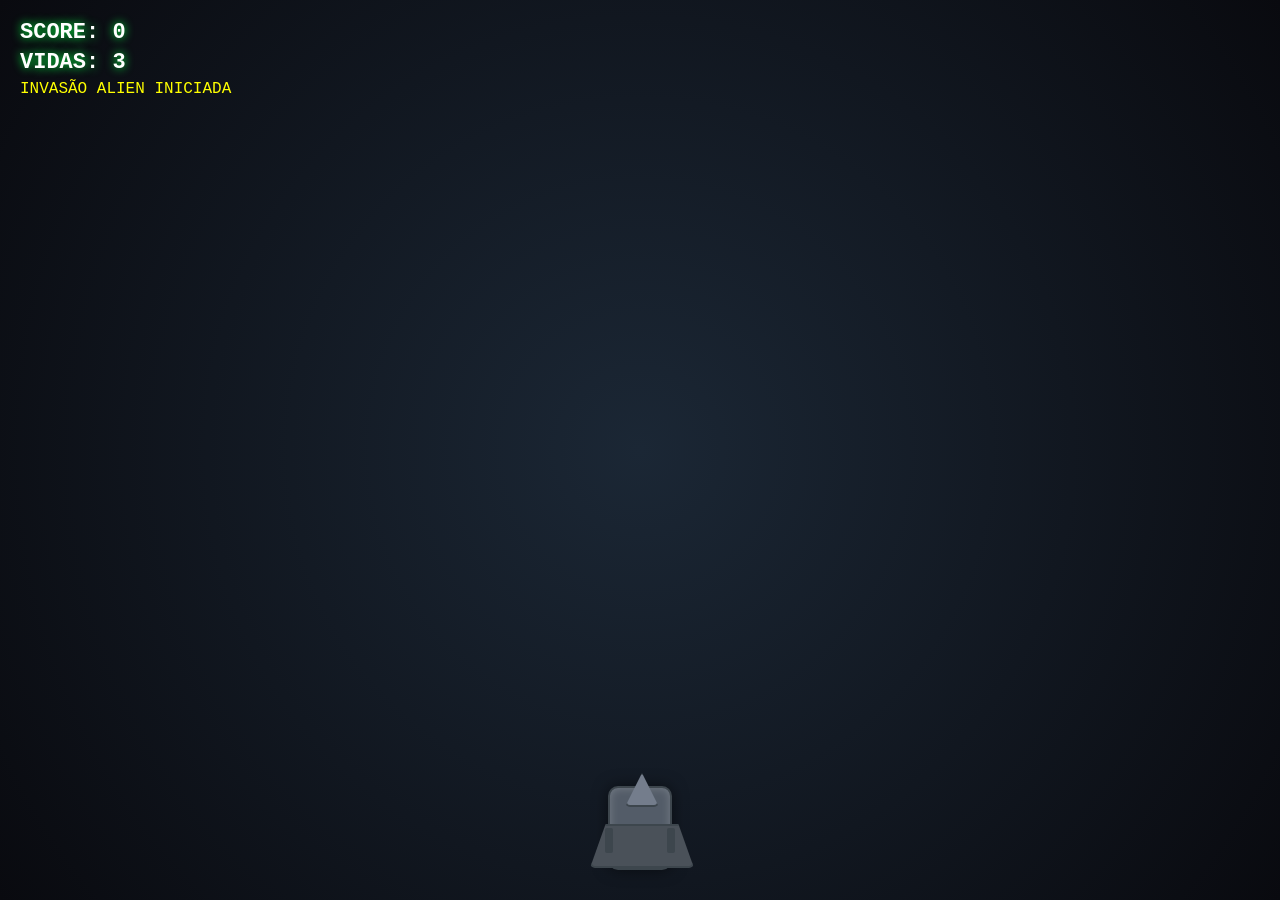
<file: index copy.html>
<!DOCTYPE html>
<html lang="pt-br">
<head>
    <meta charset="UTF-8">
    <meta name="viewport" content="width=device-width, initial-scale=1.0">
    <title>Warship Defender: Alien Invasion</title>
    <style>
        body { margin: 0; overflow: hidden; background: #000; font-family: 'Courier New', monospace; user-select: none; cursor: none; }
        #game-container { width: 100vw; height: 100vh; background: radial-gradient(circle at center, #1B2735 0%, #090A0F 100%); position: relative; overflow: hidden; transition: filter 0.5s; }
        
        /* Câmera Lenta */
        .slow-mo { filter: sepia(0.5) hue-rotate(180deg) brightness(1.2); }

        /* HUD */
        #ui { position: absolute; top: 20px; left: 20px; color: #fff; z-index: 100; pointer-events: none; }
        .stat { font-size: 22px; font-weight: bold; text-shadow: 0 0 10px #00ff41; margin-bottom: 5px; }

        /* NAVE DE GUERRA (PLAYER) */
        #player {
            width: 60px; height: 80px; position: absolute; bottom: 30px; left: 50%;
            transform: translateX(-50%); background: #535c68; border-radius: 10px;
            box-shadow: 0 0 15px rgba(0,0,0,0.5), inset 0 0 10px rgba(255,255,255,0.2);
            z-index: 10; border: 2px solid #3d464d; pointer-events: none;
        }
        #player.gold { background: #ffd700; box-shadow: 0 0 30px #ffd700; border-color: #b8860b; }
        #player::before { content: ''; position: absolute; top: -15px; left: 15px; width: 30px; height: 30px; background: #747d8c; border-radius: 5px; clip-path: polygon(50% 0%, 0% 100%, 100% 100%); border: 2px solid #3d464d; }
        #player::after { content: ''; position: absolute; bottom: 0; left: -20px; width: 100px; height: 40px; background: #4a5159; border-radius: 5px; clip-path: polygon(0% 100%, 15% 0%, 85% 0%, 100% 100%); border: 2px solid #3d464d; z-index: -1; }
        .cannon { position: absolute; width: 8px; height: 25px; background: #3d464d; border-radius: 2px; top: 40px; }
        .cannon.left { left: -5px; } .cannon.right { right: -5px; }

        /* INIMIGO ALIENÍGENA */
        .alien { 
            width: 50px; height: 40px; position: absolute; 
            background: #2ecc71; /* Verde alien */
            clip-path: polygon(20% 0%, 80% 0%, 100% 40%, 80% 100%, 20% 100%, 0% 40%);
            box-shadow: inset 0 0 10px #000;
            z-index: 5;
        }
        /* Olhos do Alien */
        .alien::before, .alien::after {
            content: ''; position: absolute; top: 10px; width: 10px; height: 12px;
            background: #000; border-radius: 50%;
        }
        .alien::before { left: 10px; transform: rotate(-20deg); }
        .alien::after { right: 10px; transform: rotate(20deg); }

        /* TIROS */
        .bullet { width: 5px; height: 20px; background: #ffff00; position: absolute; box-shadow: 0 0 10px #ffff00; }
        .alien-laser { width: 4px; height: 15px; background: #e74c3c; position: absolute; box-shadow: 0 0 10px #e74c3c; border-radius: 2px; }

        /* METEORO */
        .meteor { position: absolute; background: #5d4037; border-radius: 50% 20% 50% 30%; box-shadow: inset -5px -5px 0 rgba(0,0,0,0.4); }

        #game-over { display: none; position: absolute; top: 50%; left: 50%; transform: translate(-50%, -50%); color: white; text-align: center; z-index: 1000; background: rgba(0,0,0,0.9); padding: 50px; border: 3px solid #ff4757; border-radius: 20px; }
        button { padding: 15px 30px; background: #2ecc71; border: none; cursor: pointer; font-weight: bold; border-radius: 5px; margin-top: 20px; }
    </style>
</head>
<body>

<div id="game-container">
    <div id="ui">
        <div class="stat">SCORE: <span id="score">0</span></div>
        <div class="stat">VIDAS: <span id="lives">3</span></div>
        <div id="level-msg" style="color: #ffff00;">INVASÃO ALIEN INICIADA</div>
    </div>
    <div id="game-over">
        <h1>TERRA CONQUISTADA</h1>
        <button onclick="location.reload()">REVIDAR</button>
    </div>
    <div id="player">
        <div id="shield-visual" style="display:none; position:absolute; width:110px; height:110px; border:3px solid #00d2ff; border-radius:50%; top:-15px; left:-25px; box-shadow:0 0 15px #00d2ff;"></div>
        <div class="cannon left"></div>
        <div class="cannon right"></div>
    </div>
</div>

<script>
    const container = document.getElementById('game-container');
    const player = document.getElementById('player');
    const shieldVis = document.getElementById('shield-visual');
    let playerX = window.innerWidth / 2;
    let score = 0, lives = 3, level = 1, active = true, isShielded = false;
    let timeScale = 1;

    // CONTROLE MOUSE
    document.addEventListener('mousemove', (e) => {
        if (!active) return;
        playerX = e.clientX;
        playerX = Math.max(50, Math.min(window.innerWidth - 50, playerX));
        player.style.left = playerX + 'px';
    });

    // TIRO JOGADOR
    setInterval(() => {
        if (!active) return;
        createBullet(0);
        if(level >= 2) { createBullet(-25); createBullet(25); }
    }, 200);

    function createBullet(offset) {
        const b = document.createElement('div');
        b.className = 'bullet';
        b.style.left = (playerX + offset - 2) + 'px';
        b.style.bottom = '100px';
        container.appendChild(b);
        let pos = 100;
        const move = setInterval(() => {
            pos += 15; b.style.bottom = pos + 'px';
            document.querySelectorAll('.alien, .meteor').forEach(t => {
                if (checkCol(b, t)) {
                    explode(t);
                    t.remove(); b.remove(); clearInterval(move);
                    score += 100; updateUI();
                }
            });
            if (pos > window.innerHeight) { b.remove(); clearInterval(move); }
        }, 16);
    }

    // SPAWN ALIENS QUE ATIRAM
    function spawnAlien() {
        if (!active) return;
        const a = document.createElement('div');
        a.className = 'alien';
        a.style.left = Math.random() * (window.innerWidth - 50) + 'px';
        a.style.top = '-50px';
        container.appendChild(a);

        let y = -50;
        const move = setInterval(() => {
            y += 2.5 * timeScale;
            a.style.top = y + 'px';

            // Chance do Alien atirar
            if (Math.random() < 0.01 * timeScale) alienShoot(a);

            if (checkCol(a, player)) { takeDamage(); a.remove(); clearInterval(move); }
            if (y > window.innerHeight) { a.remove(); clearInterval(move); }
        }, 30);
    }

    function alienShoot(alien) {
        if (!alien.parentElement) return;
        const laser = document.createElement('div');
        laser.className = 'alien-laser';
        const rect = alien.getBoundingClientRect();
        laser.style.left = (rect.left + rect.width/2) + 'px';
        laser.style.top = rect.bottom + 'px';
        container.appendChild(laser);

        let ly = rect.bottom;
        const lMove = setInterval(() => {
            ly += 7 * timeScale;
            laser.style.top = ly + 'px';
            if (checkCol(laser, player)) { takeDamage(); laser.remove(); clearInterval(lMove); }
            if (ly > window.innerHeight) { laser.remove(); clearInterval(lMove); }
        }, 20);
    }

    function spawnMeteor
</file>
